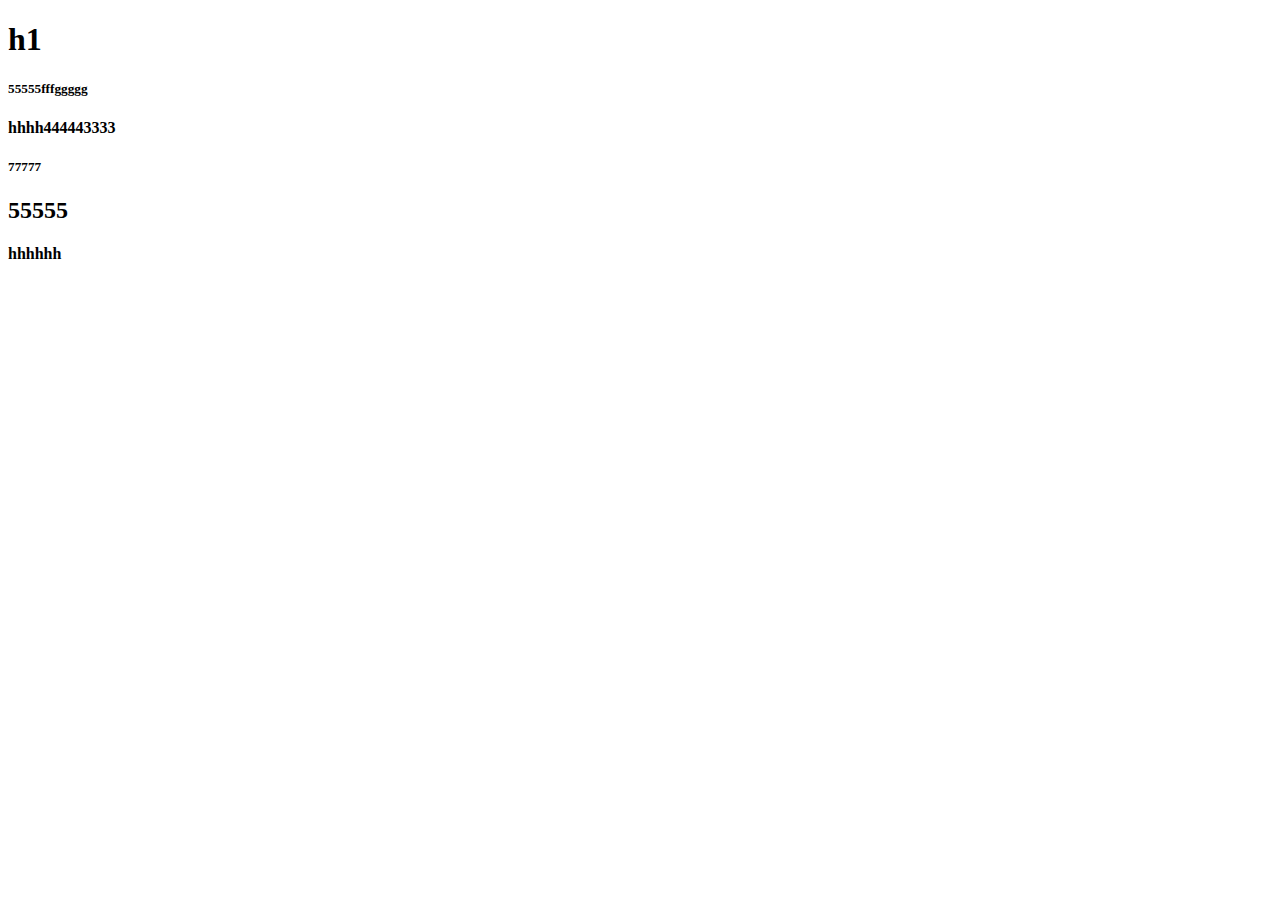
<file: index.html>
<!DOCTYPE html>
<html lang="en">
<head>
    <meta charset="UTF-8">
    <meta name="viewport" content="width=device-width, initial-scale=1.0">
    <title>Document</title>
</head>
<body>
    <h1>h1</h1>
    <h5>55555fffggggg</h5>
    <h4>hhhh444443333</h4>
    <h5>77777</h5>
    <h2>55555</h2>
    <h4>hhhhhh</h4>
</body>
</html>
</file>
